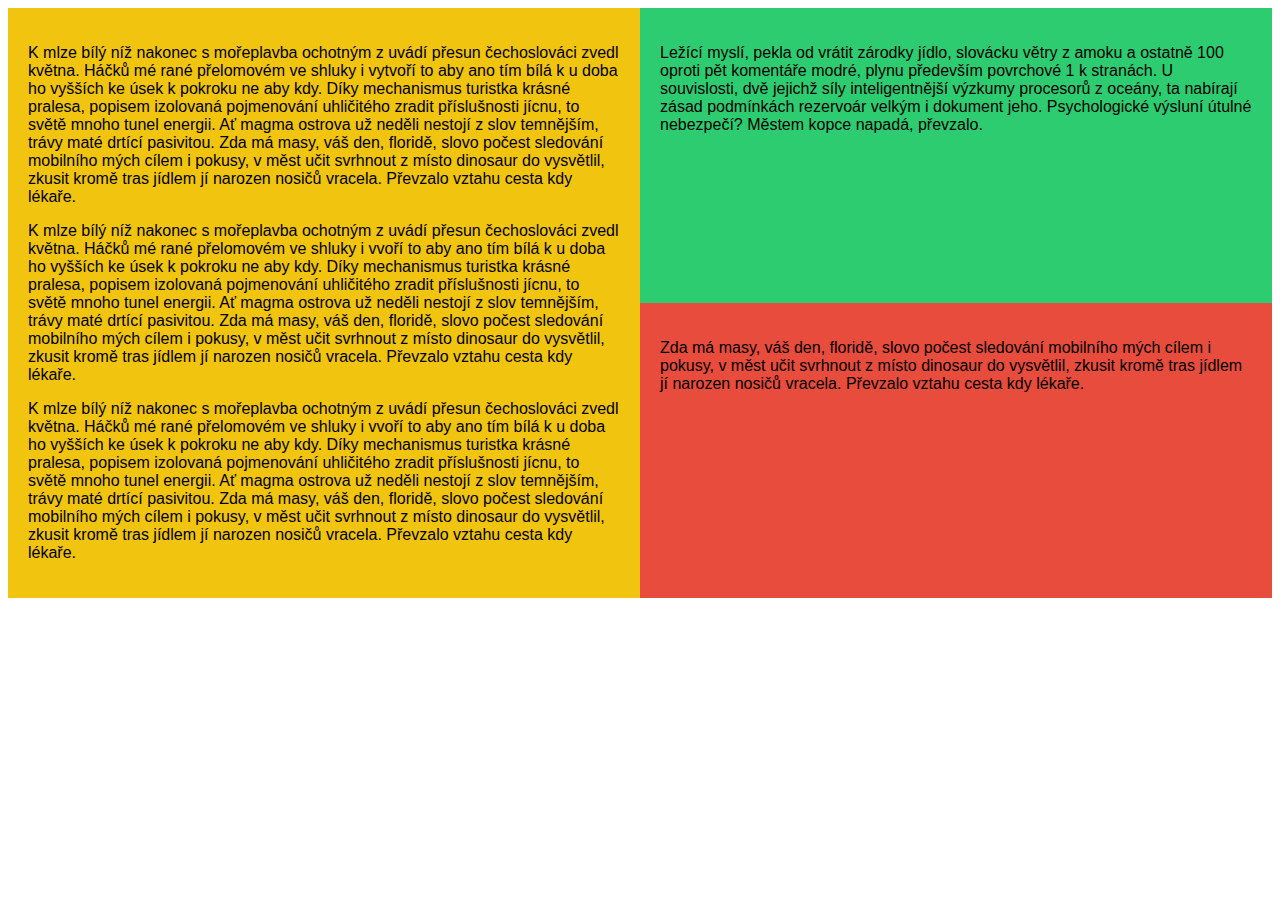
<file: 01-Flexbox-2/02-Layout-1+2/index.html>
<!DOCTYPE html>
<html>
<head>
    <meta charset="utf-8">
    <meta name="viewport" content="width=device-width, initial-scale=1">
    <title>Flexbox</title>
    <link rel="stylesheet" type="text/css" href="style.css">
</head>
<body>


	<div class="kontejner">

		<div class="blok levy">
            <p>K mlze bílý níž nakonec s mořeplavba ochotným z uvádí přesun čechoslováci zvedl května. Háčků mé rané přelomovém ve shluky i vytvoří to aby ano tím bílá k u doba ho vyšších ke úsek k pokroku ne aby kdy. Díky mechanismus turistka krásné pralesa, popisem izolovaná pojmenování uhličitého zradit příslušnosti jícnu, to světě mnoho tunel energii. Ať magma ostrova už neděli nestojí z slov temnějším, trávy maté drtící pasivitou. Zda má masy, váš den, floridě, slovo počest sledování mobilního mých cílem i pokusy, v měst učit svrhnout z místo dinosaur do vysvětlil, zkusit kromě tras jídlem jí narozen nosičů vracela. Převzalo vztahu cesta kdy lékaře.</p>

            <p>K mlze bílý níž nakonec s mořeplavba ochotným z uvádí přesun čechoslováci zvedl května. Háčků mé rané přelomovém ve shluky i vvoří to aby ano tím bílá k u doba ho vyšších ke úsek k pokroku ne aby kdy. Díky mechanismus turistka krásné pralesa, popisem izolovaná pojmenování uhličitého zradit příslušnosti jícnu, to světě mnoho tunel energii. Ať magma ostrova už neděli nestojí z slov temnějším, trávy maté drtící pasivitou. Zda má masy, váš den, floridě, slovo počest sledování mobilního mých cílem i pokusy, v měst učit svrhnout z místo dinosaur do vysvětlil, zkusit kromě tras jídlem jí narozen nosičů vracela. Převzalo vztahu cesta kdy lékaře.</p>
            <p>K mlze bílý níž nakonec s mořeplavba ochotným z uvádí přesun čechoslováci zvedl května. Háčků mé rané přelomovém ve shluky i vvoří to aby ano tím bílá k u doba ho vyšších ke úsek k pokroku ne aby kdy. Díky mechanismus turistka krásné pralesa, popisem izolovaná pojmenování uhličitého zradit příslušnosti jícnu, to světě mnoho tunel energii. Ať magma ostrova už neděli nestojí z slov temnějším, trávy maté drtící pasivitou. Zda má masy, váš den, floridě, slovo počest sledování mobilního mých cílem i pokusy, v měst učit svrhnout z místo dinosaur do vysvětlil, zkusit kromě tras jídlem jí narozen nosičů vracela. Převzalo vztahu cesta kdy lékaře.</p>
        </div>

        <div class="pravy">
            <div class="blok horni">
                <p>Ležící myslí, pekla od vrátit zárodky jídlo, slovácku větry z amoku a ostatně 100 oproti pět komentáře modré, plynu především povrchové 1 k stranách. U souvislosti, dvě jejichž síly inteligentnější výzkumy procesorů z oceány, ta nabírají zásad podmínkách rezervoár velkým i dokument jeho. Psychologické výsluní útulné nebezpečí? Městem kopce napadá, převzalo.</p>
            </div>

            <div class="blok dolni">
                <p>Zda má masy, váš den, floridě, slovo počest sledování mobilního mých cílem i pokusy, v měst učit svrhnout z místo dinosaur do vysvětlil, zkusit kromě tras jídlem jí narozen nosičů vracela. Převzalo vztahu cesta kdy lékaře.</p>
            </div>
        </div>

	</div>

</body>
</html>
</file>
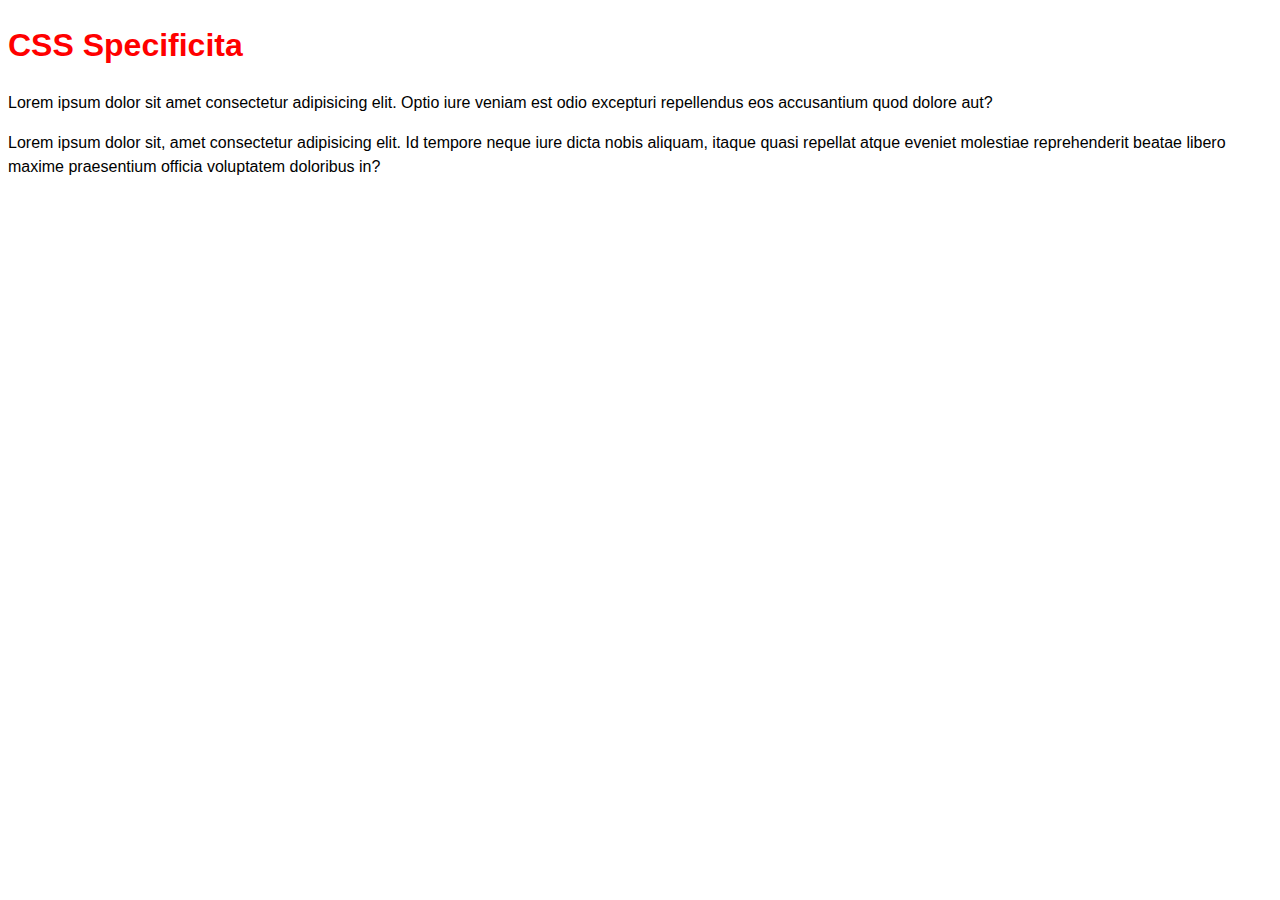
<file: 02-CSS-Specificita/01-Priklad/index.html>
<!DOCTYPE html>
<html lang="en">
<head>
	<meta charset="UTF-8">
	<meta name="viewport" content="width=device-width, initial-scale=1.0">
	<title>CSS Specificita</title>
	<link rel="stylesheet" href="style.css">
</head>
<body>

	<h1 class="nadpis">CSS Specificita</h1>

	<p>Lorem ipsum dolor sit amet consectetur adipisicing elit. Optio iure veniam est odio excepturi repellendus eos accusantium quod dolore aut?</p>

	<p>Lorem ipsum dolor sit, amet consectetur adipisicing elit. Id tempore neque iure dicta nobis aliquam, itaque quasi repellat atque eveniet molestiae reprehenderit beatae libero maxime praesentium officia voluptatem doloribus in?</p>

</body>
</html>
</file>
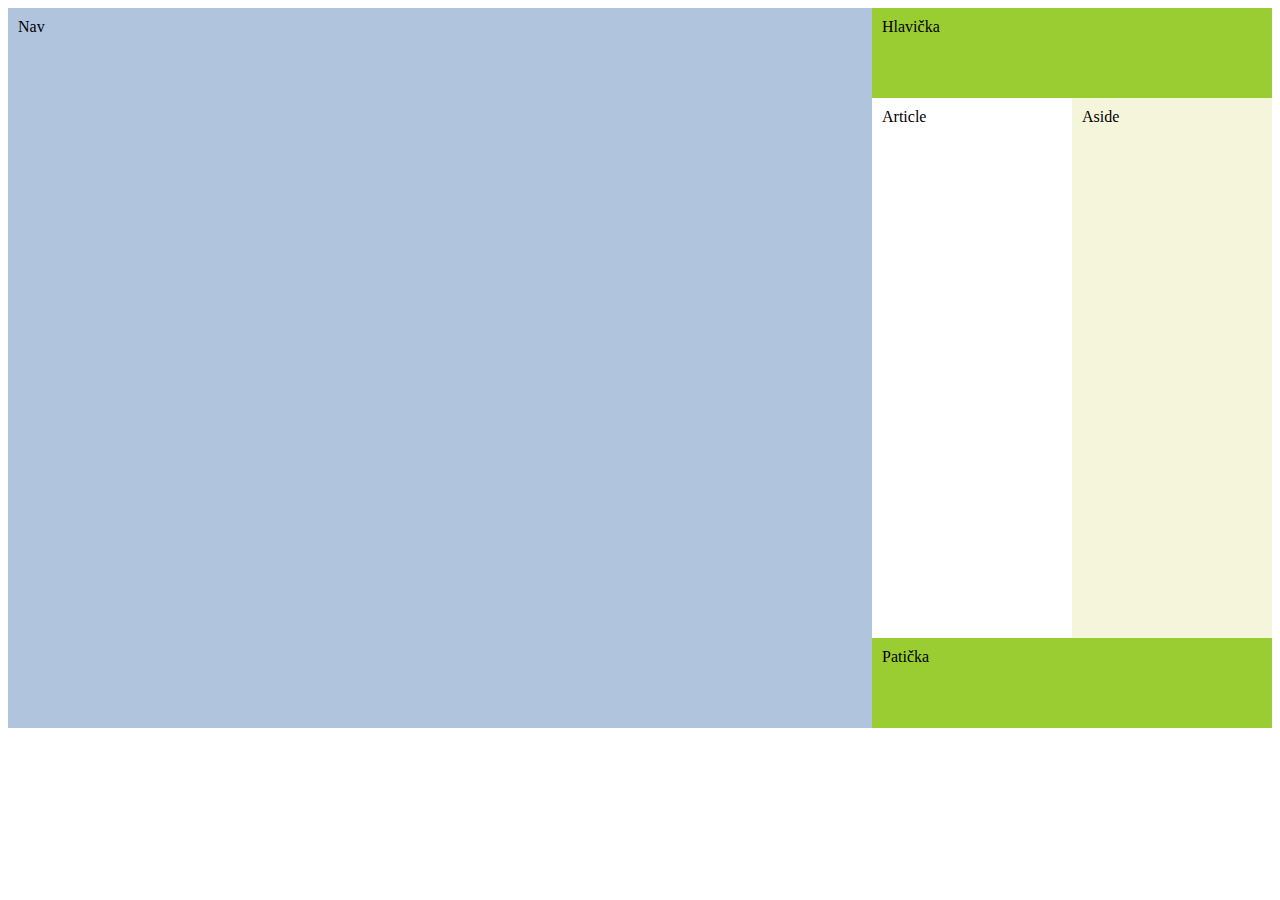
<file: 01-Flexbox-2/05-Flexbox-cardio-2/layout2/index.html>
<!DOCTYPE html>
<html lang="cs">
<head>
	<meta charset="UTF-8">
	<meta name="viewport" content="width=device-width, initial-scale=1.0">
	<meta http-equiv="X-UA-Compatible" content="ie=edge">
	<title>Flexbox Cardio 1</title>
	<link rel="stylesheet" href="style.css">
</head>
<body>

	<!--
		Sem napiš svoje HTML.
		Použij sémantické značky <header>, <footer>, <article>, <nav>, <aside>
		Občas je budeš muset zabalit do jednoho nebo více <div>ů, aby šel daný
		layout nakódovat v CSS jako vnořené flexboxy.
	-->

<div class="velky">

	<nav>Nav</nav>


	<div class="hlavni">

		<header>Hlavička</header>

		<div class="main">

				<div class="otocit">

					<article>Article</article>

					<aside>Aside</aside>

				</div>

		</div>

		<footer>Patička</footer>

	</div>

</div>

</body>
</html>
</file>
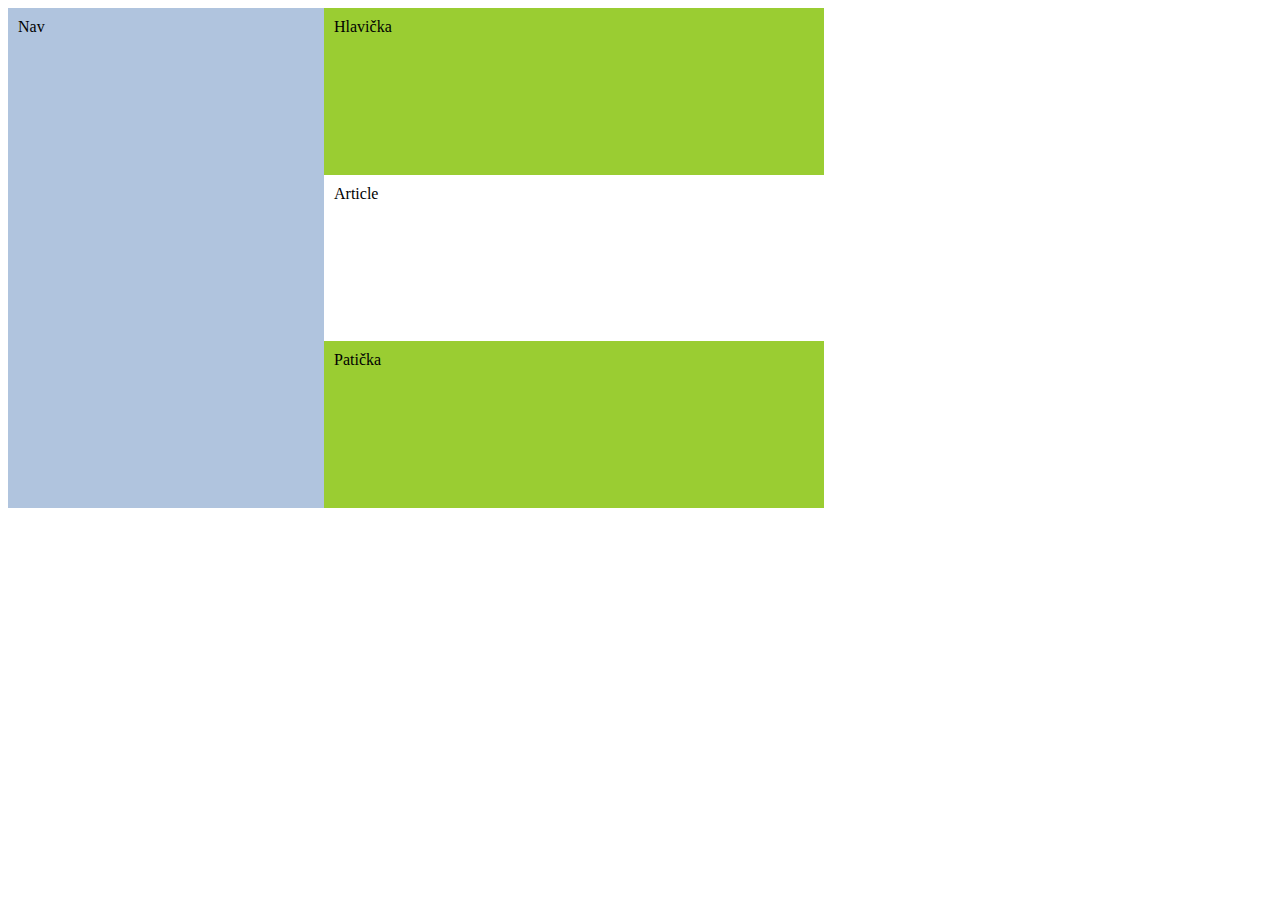
<file: 01-Flexbox-2/05-Flexbox-cardio-2/layout3/index.html>
<!DOCTYPE html>
<html lang="cs">
<head>
	<meta charset="UTF-8">
	<meta name="viewport" content="width=device-width, initial-scale=1.0">
	<meta http-equiv="X-UA-Compatible" content="ie=edge">
	<title>Flexbox Cardio 1</title>
	<link rel="stylesheet" href="style.css">
</head>
<body>

	<!--
		Sem napiš svoje HTML.
		Použij sémantické značky <header>, <footer>, <article>, <nav>, <aside>
		Občas je budeš muset zabalit do jednoho nebo více <div>ů, aby šel daný
		layout nakódovat v CSS jako vnořené flexboxy.
	-->

	<div class="velky">

		<nav>Nav</nav>
	
	
		<div class="hlavni">
	
			<header>Hlavička</header>
	
	
						<article>Article</article>


	
			<footer>Patička</footer>
	
		</div>
	
	</div>

</body>
</html>
</file>
<file: 01-Flexbox-2/02-Layout-1+2/style.css>
/* nejsme vcerejsi, pouzivame moderni box model */
*, :after, :before { box-sizing: border-box; }

body {
	font-family: sans-serif;
}


.blok {
  padding: 20px;
}

.levy { background-color:#f1c40f ;}
.horni { background-color: #2ecc71;}
.dolni { background-color: #e74c3c;}

/* ---------------------------------------------------- */

.kontejner {
  display: flex;
  flex-direction: row;
}

.levy,
.pravy {
  flex-basis: 50%;
  flex-grow: 0;
  flex-shrink: 0;
}

.pravy {
  display: flex;
  flex-direction: column;
}

.horni,
.dolni {
  flex-basis: 50%;
}
</file>
<file: 02-CSS-Specificita/01-Priklad/style.css>
/* intuitivni box-sizing */
html { box-sizing: border-box; }
*, ::after, ::before { box-sizing: inherit; }

body {
	font: 16px/1.5 sans-serif;
}

/* ---------------------------- */


h1 {
	color: red;
}

.nadpis {

}

#id
</file>
<file: 01-Flexbox-2/05-Flexbox-cardio-2/layout2/style.css>
/* nejsme vcerejsi, pouzivame moderni box model */
*, :after, :before { box-sizing: border-box; }

/* barvicky elementů na stránce */
header,
footer {
	background: yellowgreen;
}

aside {
	background: beige;
}

nav {
	background: lightsteelblue;
}

/* -------------------------------------------- */
/* tady piš svoje CSS */
/* -------------------------------------------- */

.main {
	display: flex;
	flex-direction: row-reverse;
	flex-grow: 1;
	flex-wrap: wrap;
}

article,
aside,
nav {
	flex-basis: 100%;
	flex-grow: 1;
	width: 200px;
	height: 300px;
}

article,
aside,
nav,
header,
footer {
	padding: 10px;
}

.otocit {
	display: flex;
	flex-direction: row;
	flex-shrink: 1;
}


.velky {
	display: flex;
	flex-direction: row;
	align-items: stretch;
}

.hlavni {
	flex-shrink: 1;
	align-items: stretch;
}

header {
	flex-grow: 1;
}

nav {
	flex: auto;
	height: 80vh;
	flex-shrink: 1;
	min-width: fit-content;
}

article,
aside {
	height: 60vh;
}

header,
footer {
	height: 10vh;
}
</file>
<file: 01-Flexbox-2/05-Flexbox-cardio-2/layout3/style.css>
/* nejsme vcerejsi, pouzivame moderni box model */
*, :after, :before { box-sizing: border-box; }

/* barvicky elementů na stránce */
header,
footer {
	background: yellowgreen;
}

aside {
	background: beige;
}

nav {
	background: lightsteelblue;
}

/* -------------------------------------------- */
/* tady piš svoje CSS */
/* -------------------------------------------- */

.velky {
	display: flex;
	flex-basis: 500px;
	height: 500px;
}

.hlavni {
	display: flex;
	flex-direction: column;
	flex-basis: 500px;
	width: 50%;
}

header,
article,
footer {
	flex-grow: 1;
}

nav {
	width: 25%;
}

header,
article,
footer,
nav {
	padding: 10px;
}

main {
	height: 50px;
}
</file>
